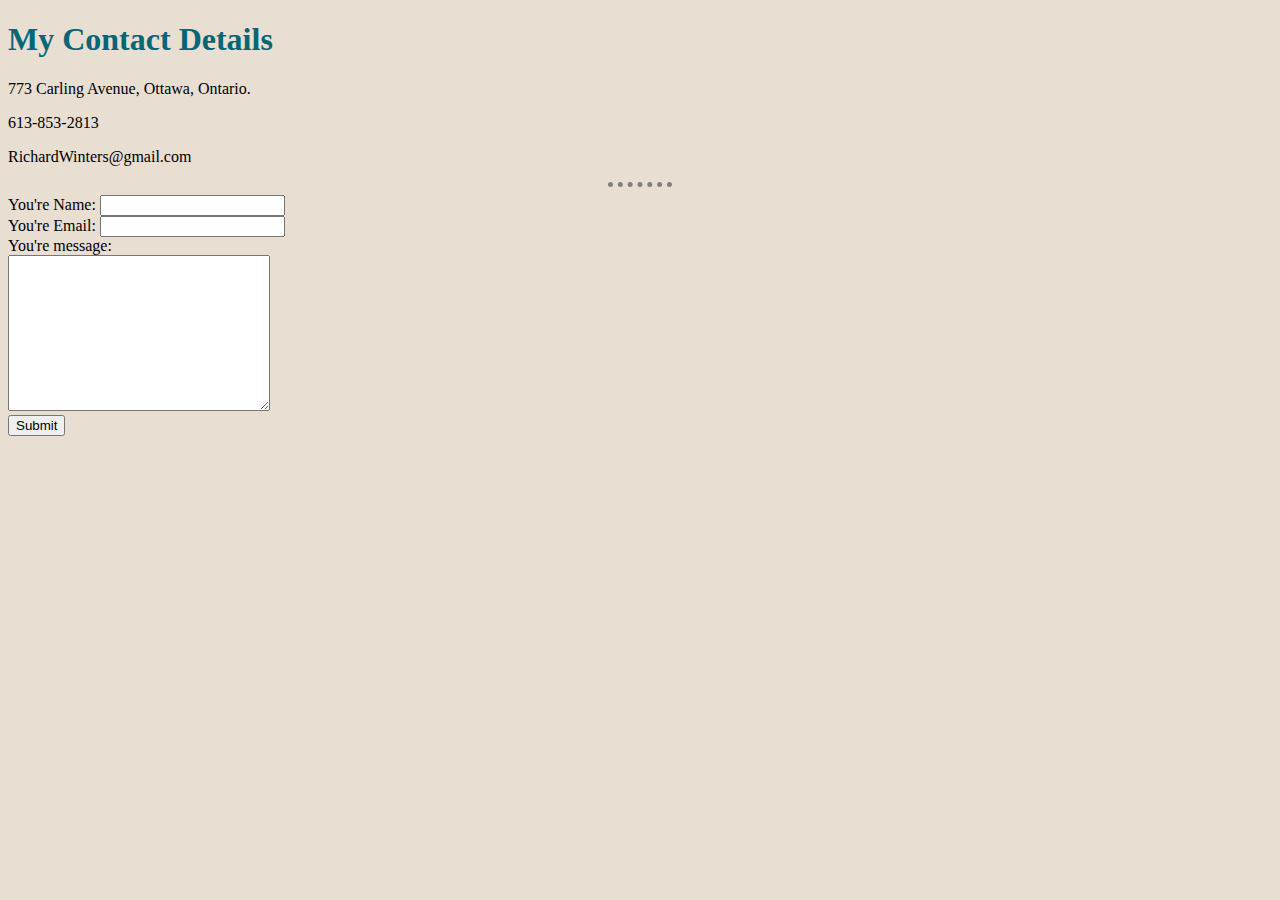
<file: contact-me.html>
<!DOCTYPE html>
<html>
<head>
    <meta charset="UTF-8"> 
    <title>Contact Me</title>
    <link rel="stylesheet" href="style.css">
</head>
<body>
    <h1>My Contact Details</h1>
    <p>773 Carling Avenue, Ottawa, Ontario.</p>
    <p>613-853-2813</p>
    <p>RichardWinters@gmail.com</p>
    <hr>
 <form action="mailto:dsadasdas@gmail.com" method="POST" enctype="text/plain">
    <label>You're Name:</label>
    <input type="text" name="You're Name" value=""><br>
    <label>You're Email:</label>
    <input type="email" name="You're Email" value=""><br>
    <label>You're message:</label><br>
    <textarea name="You're Message"  cols="30" rows="10"></textarea><br>
    <input type="submit" name="">
</form>
   
</body>
</html>
</file>
<file: style.css>
body { 
    background-color:#E8DED2;
}
h1{
    color:#056676;
}
h3{color:#056676;
}

hr{
    border-style: none;
    border-top-style: dotted;
    border-color: grey;
    border-width: 5px;
    width:5%;
    
}
.plz {   
    border-spacing: 10px; 
    background-color:rgb(43, 189, 226) ;
}

.sweet {  
    background-color:#a3d2ca;  
}  
 
    
 .push {
     background-color:  rgb(43, 189, 226);
    }
 .swept {
     width: 300px;
     border: 10px solid rgb(43, 189, 226);   
     padding: 5px;
     margin: 5px;
     background-color:#a3d2ca;
     
     
 } 
 .bless {
        font-size: 30px;
        background-color:#a3d2ca;
        width: 400px;
      }
   .crash{
    background-color:#a3d2ca;
    width: 200px;
   }
   .freeze { 
       border-spacing:20px;
   }
 #blush h1 + p{ 
     color:  rgb(43, 189, 226);
 }
 #bleesh #blush p{ 
    background-color:#a3d2ca;   
 }   
 #flush {
     background-color:#a3d2ca;
     width: 200px;
 }
</file>
